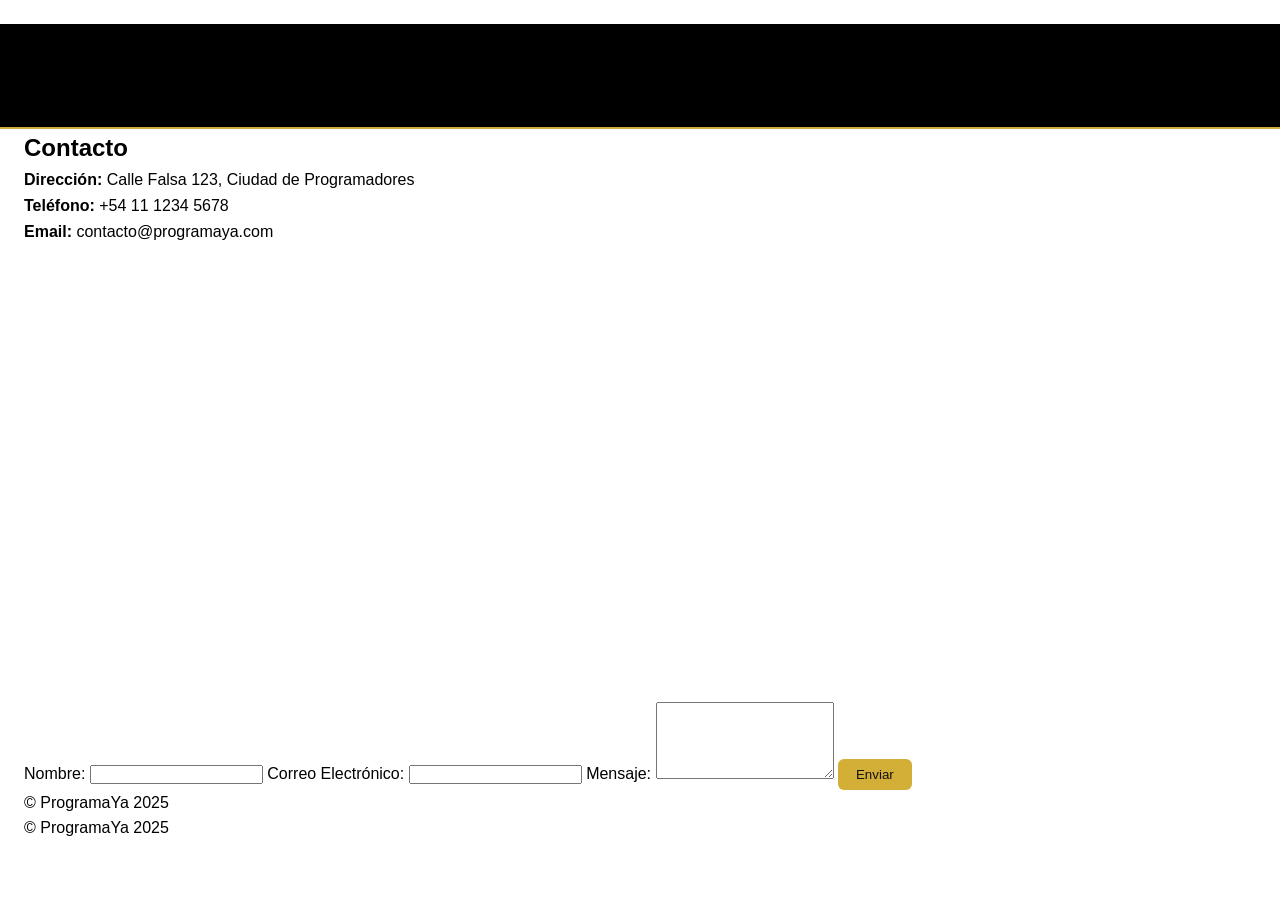
<file: contacto.html>
<!DOCTYPE html>
<html lang="en">
<head>
    <title>Contacto - ProgramaYa!</title>
    <link rel="stylesheet" href="styles.css">
</head>
<body>
    <header>
        <div class="container">
            <a href="index.html" class="logo-button">
                <p class="logo">ProgramaYa!</p>
            </a>
            <nav>
                <a href="index.html">Inicio</a>
                <a href="#somos-proya">Quienes Somos</a>
                <a href="#nuestros-programas">Nuestros Programas</a>
                <a href="#caracteristicas">Características</a>
                <a href="formulario.html">Formulario</a>
                <a href="contacto.html" class="active">Contacto</a>
            </nav>
        </div>
    </header>

    <section id="contenido">
        <h2>Contacto</h2>
        <div class="contact-info">
            <p><strong>Dirección:</strong> Calle Falsa 123, Ciudad de Programadores</p>
            <p><strong>Teléfono:</strong> +54 11 1234 5678</p>
            <p><strong>Email:</strong> contacto@programaya.com</p>
            <div class="map-container">
                <iframe src="https://www.google.com/maps/embed?pb=!1m18!1m12!1m3!1d3151.835434508856!2d144.9537353157162!3d-37.81627974202108!2m3!1f0!2f0!3f0!3m2!1i1024!2i768!4f13.1!3m3!1m2!1s0x0%3A0x0!2zTMO6w7NjYXRlIEVqZW1wbG8!5e0!3m2!1ses-419!2sar!4v1635718436953!5m2!1ses-419!2sar" 
                        width="600" height="450" style="border:0;" allowfullscreen="" loading="lazy"></iframe>
            </div>
        </div>
    </section>
    <form action="https://formspree.io/f/tu-form-id" method="POST">
        <label for="name">Nombre:</label>
        <input type="text" id="name" name="name" required>

        <label for="email">Correo Electrónico:</label>
        <input type="email" id="email" name="_replyto" required>

        <label for="message">Mensaje:</label>
        <textarea id="message" name="message" rows="5" required></textarea>

        <button type="submit">Enviar</button>
    </form>
</section>

<footer>
    <div class="container">
        <p>&copy; ProgramaYa 2025</p>
    </div>
</footer>
</body>
    <footer>
        <div class="container">
            <p>&copy; ProgramaYa 2025</p>
        </div>
    </footer>
</body>
</html>
</file>
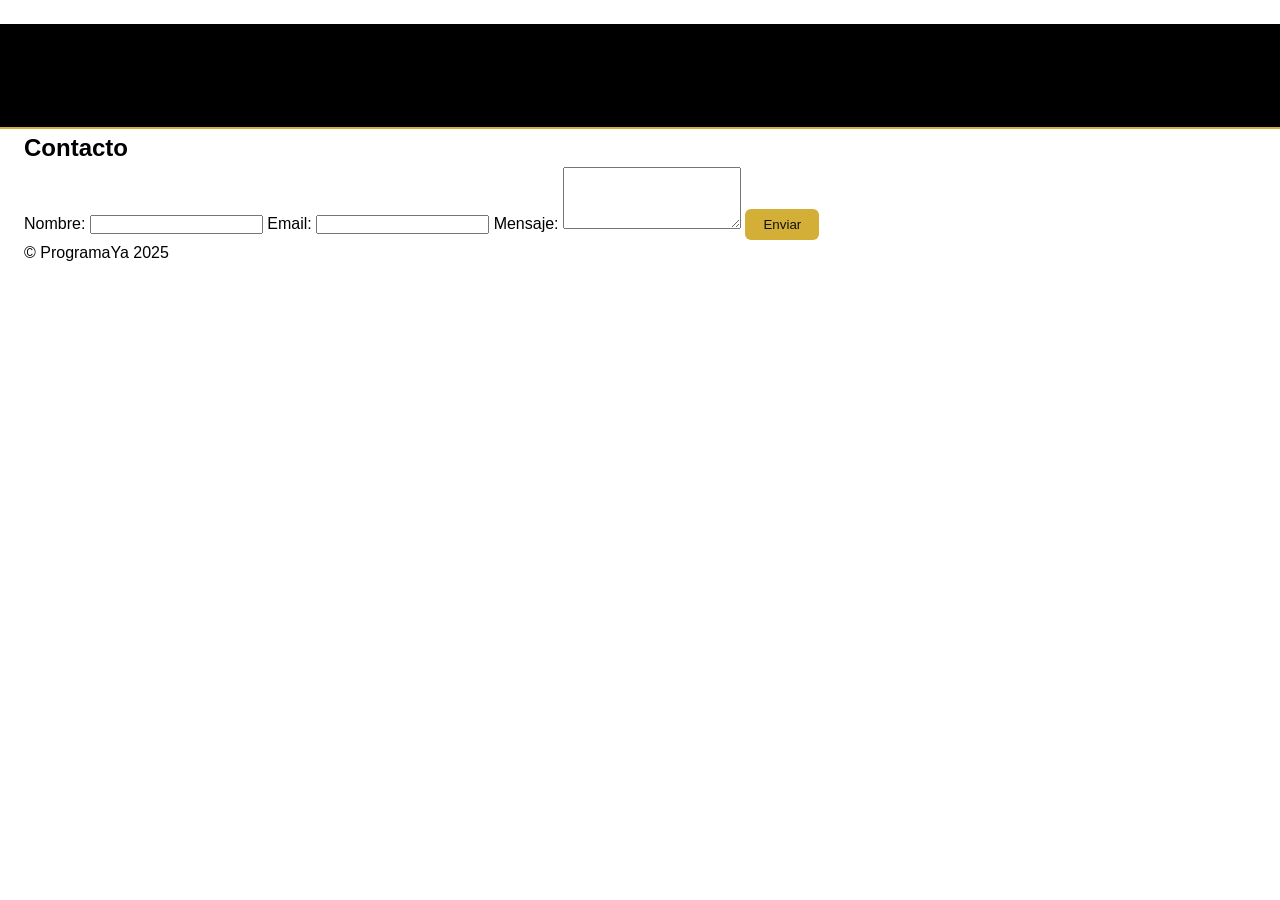
<file: formulario.html>
<!DOCTYPE html>
<html lang="en">
<head>
    <title>Formulario de Contacto</title>
    <link rel="stylesheet" href="styles.css">
</head>
<body>
    <header>
        <div class="container">
            <a href="index.html" class="logo-button">
                <p class="logo">ProgramaYa!</p>
            </a>
            <nav>
                <a href="index.html">Inicio</a>
                <a href="#somos-proya">Quienes Somos</a>
                <a href="#nuestros-programas">Nuestros Programas</a>
                <a href="#caracteristicas">Características</a>
                <a href="formulario.html">Formulario</a>
                <a href="contacto.html" class="active">Contacto</a>
            </nav>
        </div>
    </header>
    <section id="contenido">
        <div class="container">
            <h2>Contacto</h2>
            <form action="#" method="post">
                <label for="nombre">Nombre:</label>
                <input type="text" id="nombre" name="nombre" required>

                <label for="email">Email:</label>
                <input type="email" id="email" name="email" required>

                <label for="mensaje">Mensaje:</label>
                <textarea id="mensaje" name="mensaje" rows="4" required></textarea>

                <button type="submit">Enviar</button>
            </form>
        </div>
    </section>
    <footer>
        <div class="container">
            <p>&copy; ProgramaYa 2025</p>
        </div>
    </footer>
</body>
</html>
</file>
<file: styles.css>
body { font-family: Arial, sans-serif; background: #f8f8f8; padding: 24px;}
#productos { display: flex; gap: 30px; flex-wrap: wrap; }
#productos div { background: #fff; border: 1px solid #eee; padding: 12px; border-radius: 8px; text-align: center; }
button { background: #d4af37; color: #111; border: none; padding: 8px 18px; border-radius: 6px; cursor: pointer; margin-top: 6px;}
button:hover { background: #b8860b; color: #fff;}
/* VARIABLES DE COLOR */
:root {
    --color-principal: #D4AF37; /* Oro brillante */
    --color-secundario: #000000; /* Negro profundo */
    --color-acento: #B8860B; /* Oro oscuro para hover */
    --color-texto: #000000; /* Texto negro */
    --color-footer: #000000; /* Footer negro */
    --color-fondo: #FFFFFF; /* Fondo blanco */
  }
  
  /* RESET */
  * {
    margin: 0;
    padding: 0;
    box-sizing: border-box;
  }
  
  body {
    font-family: 'Poppins', sans-serif;
    line-height: 1.6;
    background-color: var(--color-fondo);
    color: var(--color-texto);
  }
  
  a {
    text-decoration: none;
    color: var(--color-texto);
  }
  
  a:hover {
    color: var(--color-principal);
  }
  
  header {
    width: 100vw;
    min-width: 100vw;
    background: var(--color-secundario); /* negro */
    color: #fff;
    border-bottom: 2px solid var(--color-principal); /* línea dorada */
    display: flex;
    align-items: center;
    justify-content: space-between;
    padding: 0;
    margin: 0;
    position: relative;
    left: 50%;
    right: 50%;
    transform: translateX(-50%);
    box-sizing: border-box;
    height: 105px; /* Altura fija como en tu imagen */
  }
  
  .logo {
    margin-left: 28px;
    display: flex;
    align-items: center;
  }
  
  .logo img {
    height: 72px; /* Tamaño chico como en tu ejemplo */
  }
  
  .menu-navegacion {
    flex: 1 1 auto;
    display: flex;
    justify-content: center;
  }
  
  .menu-navegacion ul {
    display: flex;
    gap: 48px;
    list-style: none;
    margin: 0;
    padding: 0;
  }
  
  .menu-navegacion a {
    color: #fff;
    text-decoration: none;
    font-weight: 700;
    font-size: 1.18rem;
    transition: color 0.18s;
  }
  
  .menu-navegacion a:hover {
    color: var(--color-principal); /* dorado */
  }
  
  .carrito-header {
    margin-right: 34px;
    display: flex;
    align-items: center;
  }
  .icono-carrito {
    width: 36px;
    height: 36px;
  }
  .contador {
    background: #ff005a;
    color: #fff;
    border-radius: 50%;
    padding: 3px 8px;
    font-size: 0.95em;
    position: absolute;
    top: -8px;
    right: -8px;
  }
  
  @media (max-width: 900px) {
    header {
      height: auto;
      flex-direction: column;
      align-items: flex-start;
      padding: 10px 0;
    }
    .menu-navegacion {
      justify-content: flex-start;
      width: 100%;
      margin-left: 20px;
    }
    .carrito-header {
      margin: 12px 0 0 20px;
    }
  }
  
  
  /* NAV en header negro */
  header .menu-navegacion a {
    color: var(--color-fondo);       /* texto blanco */
    font-weight: 600;
    position: relative;
    padding-bottom: 4px;
    transition: color 0.3s;
  }
  
  header .menu-navegacion a:hover {
    color: var(--color-principal);   /* dorado al hover */
  }
  
  header .menu-navegacion a::after {
    content: '';
    position: absolute;
    left: 0;
    bottom: 0;
    width: 0;
    height: 2px;
    background-color: var(--color-principal);
    transition: width 0.3s;
  }
  
  header .menu-navegacion a:hover::after {
    width: 100%;
  }
  
  /* Icono de carrito en blanco */
  header .icono-carrito {
    filter: invert(100%);            /* invierte color negro → blanco */
  }
  
  /* Contador sigue igual */
  .contador {
    position: absolute;
    top: -8px;
    right: -8px;
    background-color: crimson;
    color: white;
    border-radius: 50%;
    padding: 2px 6px;
    font-size: 12px;
  }
  
  /* NAV */
  .menu-navegacion ul {
    list-style: none;
    display: flex;
    gap: 30px;
  }
  
  .menu-navegacion a {
    color: var(--color-texto);
    font-weight: 600;
    position: relative;
    padding-bottom: 4px;
    transition: color 0.3s;
  }
  
  .menu-navegacion a:hover {
    color: var(--color-principal);
  }
  
  .menu-navegacion a::after {
    content: '';
    position: absolute;
    left: 0;
    bottom: 0;
    width: 0;
    height: 2px;
    background-color: var(--color-principal);
    transition: width 0.3s;
  }
  
  .menu-navegacion a:hover::after {
    width: 100%;
  }
  
  /* HERO */
  .hero {
    background-color: var(--color-fondo);
    color: var(--color-texto);
    text-align: center;
    padding: 100px 20px;
  }
  
  .hero h1 {
    font-size: 56px;
    margin-bottom: 20px;
    color: var(--color-principal);
  }
  
  .hero p {
    font-size: 20px;
    margin-bottom: 40px;
    max-width: 700px;
    margin-inline: auto;
  }
  
  .boton-accion {
    background-color: var(--color-principal);
    color: var(--color-fondo);
    padding: 15px 30px;
    border-radius: 8px;
    font-weight: bold;
    border: 2px solid var(--color-principal);
    transition: background-color 0.3s, color 0.3s;
  }
  
  .boton-accion:hover {
    background-color: var(--color-fondo);
    color: var(--color-principal);
    border-color: var(--color-principal);
  }
  
  /* SECCIÓN DOS COLUMNAS */
  .seccion-dos-columnas {
    display: flex;
    flex-wrap: wrap;
    align-items: center;
    justify-content: center;
    gap: 60px;
    padding: 80px 40px;
    background-color: var(--color-fondo);
  }
  
  .columna {
    flex: 1 1 500px;
    max-width: 600px;
  }
  
  .contenedor-imagen img {
    width: 100%;
    height: auto;
    max-width: 1000px;
    border-radius: 12px;
    box-shadow: 0 10px 25px rgba(0,0,0,0.1);
  }
  
  .columna.contenido h2 {
    font-size: 36px;
    margin-bottom: 20px;
    color: var(--color-principal);
  }
  
  .columna.contenido p {
    font-size: 16px;
    margin-bottom: 15px;
  }
  
  .enlace-servicios {
    background-color: var(--color-secundario);
    color: var(--color-fondo);
    padding: 12px 24px;
    border-radius: 5px;
    font-weight: bold;
    transition: background-color 0.3s;
  }
  
  .enlace-servicios:hover {
    background-color: var(--color-principal);
  }
  
  /* PRODUCTOS */
  .productos {
    padding: 80px 40px;
    text-align: center;
    background-color: var(--color-fondo);
  }
  
  .productos h2 {
    font-size: 36px;
    margin-bottom: 40px;
    color: var(--color-principal);
  }
  
  .grid-productos {
    display: grid;
    grid-template-columns: repeat(auto-fit, minmax(250px, 1fr));
    gap: 30px;
    max-width: 1100px;
    margin: 0 auto;
  }
  
  .producto {
    border: 1px solid var(--color-secundario);
    border-radius: 10px;
    padding: 20px;
    background-color: var(--color-fondo);
    transition: box-shadow 0.3s ease;
  }
  
  .producto:hover {
    box-shadow: 0 8px 20px rgba(0,0,0,0.1);
  }
  
  .producto img {
    width: 100%;
    border-radius: 8px;
    margin-bottom: 15px;
  }
  
  .producto h3 {
    font-size: 18px;
    margin-bottom: 10px;
    color: var(--color-secundario);
  }
  
  .producto p {
    font-weight: bold;
    margin-bottom: 15px;
  }
  
  .producto button {
    background-color: var(--color-principal);
    color: var(--color-fondo);
    border: none;
    padding: 10px 18px;
    border-radius: 5px;
    cursor: pointer;
    font-weight: bold;
    transition: background-color 0.3s;
  }
  
  .producto button:hover {
    background-color: var(--color-acento);
  }
  
  /* GALERÍA */
  .galeria {
    padding: 80px 40px;
    background-color: var(--color-fondo);
    text-align: center;
  }
  
  .galeria h2 {
    font-size: 36px;
    margin-bottom: 40px;
    color: var(--color-principal);
  }
  
  .grid-galeria {
    display: grid;
    grid-template-columns: repeat(3, 1fr);
    gap: 20px;
    max-width: 1000px;
    margin: 0 auto;
  }
  
  .grid-galeria img {
    width: 100%;
    height: 200px;
    object-fit: cover;
    border-radius: 10px;
    transition: transform 0.3s ease;
    box-shadow: 0 4px 10px rgba(0,0,0,0.1);
  }
  
  .grid-galeria img:hover {
    transform: scale(1.05);
  }
  
  /* INFO SERVICIOS */
  .info-servicios {
    display: flex;
    justify-content: center;
    gap: 60px;
    padding: 60px 20px;
    background-color: var(--color-fondo);
    text-align: center;
  }
  
  .info-servicios .bloque img {
    width: 60px;
    height: 60px;
    margin-bottom: 15px;
    filter: grayscale(100%);
    opacity: 0.8;
  }
  
  .info-servicios h3 {
    font-size: 18px;
    margin-bottom: 5px;
  }
  
  .info-servicios p {
    font-size: 14px;
  }
  
  /* FOOTER */
  .footer {
    display: grid;
    grid-template-columns: repeat(auto-fit, minmax(200px, 1fr));
    gap: 40px;
    background-color: var(--color-footer);
    color: var(--color-fondo);
    padding: 60px 40px;
  }
  
  .footer h3 {
    font-size: 18px;
    margin-bottom: 20px;
  }
  
  .footer ul {
    list-style: none;
  }
  
  .logo-footer img {
    width: 120px;
  }
  
  .redes a {
    color: var(--color-fondo);
    margin-right: 10px;
    font-weight: bold;
  }
  
  .redes a:hover {
    color: var(--color-acento);
  }
  
  /* MEDIOS DE PAGO */
  .medios-pago {
    text-align: center;
    padding: 50px 20px;
    background-color: var(--color-fondo);
  }
  
  .medios-pago h3 {
    font-size: 22px;
    margin-bottom: 20px;
  }
  
  .medios-pago img {
    max-width: 100%;
    height: auto;
    border-radius: 8px;
    box-shadow: 0 2px 10px rgba(0,0,0,0.08);
  }
  
  /* CARRITO */
  .carrito-header {
    position: relative;
    margin-left: 20px;
  }
  
  .icono-carrito {
    width: 28px;
    height: 28px;
    cursor: pointer;
  }
  
  .contador {
    position: absolute;
    top: -8px;
    right: -8px;
    background-color: crimson;
    color: white;
    border-radius: 50%;
    padding: 2px 6px;
    font-size: 12px;
  }
  
  .carrito-panel {
    position: fixed;
    top: 0;
    right: -100%;
    width: 300px;
    height: 100%;
    background-color: var(--color-fondo);
    box-shadow: -2px 0 10px rgba(0,0,0,0.2);
    padding: 20px;
    z-index: 1000;
    transition: right 0.3s ease-in-out;
  }
  
  .carrito-panel.abierto {
    right: 0;
  }
  
  .carrito-items {
    list-style: none;
    padding: 0;
    margin-top: 20px;
    max-height: 60vh;
    overflow-y: auto;
  }
  
  .carrito-items li {
    display: flex;
    justify-content: space-between;
    margin-bottom: 10px;
  }
  
  .carrito-total {
    border-top: 2px solid var(--color-secundario);
    padding-top: 15px;
    font-weight: bold;
  }
  
  /* MARQUESINA */
  .marquesina {
    position: relative;
    overflow: hidden;
    width: 100%;
    height: 40px; /* ajusta según tu fuente */
    background: var(--color-fondo);
  }
  
  .marquesina-contenido {
    position: absolute;
    top: 50%;
    transform: translateY(-50%) translateX(100%);
    white-space: nowrap;
    will-change: transform;
    animation: scroll-text 10s linear infinite;
  }
  
  @keyframes scroll-text {
    0%  { transform: translateY(-50%) translateX(100%); }
    100%{ transform: translateY(-50%) translateX(-100%); }
  }
  /* Buscador */
  .buscador-productos {
    max-width: 320px;
    margin: 40px auto 16px auto;
  }
  .buscador-productos input {
    width: 100%;
    padding: 10px 16px;
    border: 1px solid #ccc;
    border-radius: 8px;
    font-size: 16px;
  }
  
  /* Etiquetas Oferta/Nuevo */
  .etiqueta {
    position: absolute;
    top: 10px; left: 10px;
    background: crimson;
    color: #fff;
    padding: 2px 8px;
    border-radius: 8px;
    font-size: .9em;
    z-index: 1;
  }
  .producto { position: relative; }
  .etiqueta.nuevo { background: #2ecc71; }
  
  /* Formulario de contacto */
  .form-contacto {
    max-width: 480px;
    margin: 40px auto;
    padding: 24px;
    background: #fafafa;
    border-radius: 16px;
    box-shadow: 0 2px 12px rgba(0,0,0,0.06);
  }
  .form-contacto input, .form-contacto textarea {
    width: 100%; margin: 6px 0; padding: 8px; border-radius: 6px; border: 1px solid #ccc;
  }
  .form-contacto button {
    background: #d4af37; color: #111; border: none; padding: 10px 24px;
    border-radius: 6px; cursor: pointer; margin-top: 8px;
  }
  
  /* Newsletter */
  .newsletter {
    max-width: 340px; margin: 16px auto; display: flex; gap: 8px;
  }
  .newsletter input {
    flex: 1;
    padding: 8px;
    border-radius: 6px 0 0 6px;
    border: 1px solid #ccc;
  }
  .newsletter button {
    padding: 8px 16px;
    border-radius: 0 6px 6px 0;
    background: #111;
    color: #fff; border: none;
    cursor: pointer;
  }
  
  /* Testimonios */
  .testimonios, .faq {
    max-width: 600px; margin: 30px auto;
  }
  .testi { margin-bottom: 16px; }
  .testi blockquote { background: #f7f7f7; padding: 10px 20px; border-radius: 8px; }
  .faq details { margin-bottom: 10px; }
  .faq summary { font-weight: bold; cursor: pointer; }
  
  /* Animación hover en productos */
  .producto {
    transition: transform .3s, box-shadow .3s;
  }
  .producto:hover {
    transform: translateY(-8px) scale(1.03);
    box-shadow: 0 8px 32px rgba(0,0,0,0.15);
  }
  
  /* Botón volver arriba */
  #scrollTop {
    position: fixed; right: 20px; bottom: 20px;
    background: #111; color: #fff;
    border: none; border-radius: 50%;
    width: 38px; height: 38px; font-size: 1.5em;
    display: none;
    cursor: pointer; z-index: 1002;
  }
  .pago-transferencia {
    background: #faf6e8;
    border: 2px solid #d4af37;
    border-radius: 12px;
    max-width: 400px;
    margin: 32px auto;
    padding: 24px;
    text-align: center;
    box-shadow: 0 2px 12px rgba(0,0,0,0.08);
  }
  .pago-transferencia h3 {
    color: #b8860b;
    margin-bottom: 12px;
  }
  .pago-transferencia p {
    font-size: 1.08em;
    margin-bottom: 10px;
  }
  .pago-transferencia a.boton-accion {
    display: inline-block;
    margin-top: 10px;
    background: #d4af37;
    color: #111;
    padding: 12px 24px;
    border-radius: 8px;
    font-weight: bold;
    border: none;
    text-decoration: none;
    transition: background 0.2s;
  }
  .pago-transferencia a.boton-accion:hover {
    background: #b8860b;
    color: #fff;
  }
  @media (max-width: 600px) {
    .carrito-panel {
      width: 100vw;
      max-width: 100vw;
      right: -100vw;
      padding: 14px;
      font-size: 1em;
    }
    .carrito-panel.abierto {
      right: 0;
    }
    .carrito-header-panel h2 {
      font-size: 1.3em;
    }
    .pago-transferencia {
      max-width: 97vw;
      font-size: 1em;
      padding: 12px 2vw;
      word-break: break-all;
    }
    .pago-transferencia p {
      font-size: 1em;
      word-break: break-all;
      margin-bottom: 9px;
    }
    .pago-transferencia h3 {
      font-size: 1.1em;
    }
    .pago-transferencia a.boton-accion {
      width: 100%;
      padding: 12px 0;
      font-size: 1.02em;
      box-sizing: border-box;
    }
    .carrito-total {
      font-size: 1em;
      padding-top: 11px;
    }
  }
  @media (max-width: 600px) {
    .pago-transferencia a.boton-accion {
      width: 100%;
      padding: 13px 0;
      font-size: 1.08em;
      text-align: center;
      white-space: normal;
      word-break: break-word;
      line-height: 1.2;
      box-sizing: border-box;
      margin-bottom: 8px;
    }
  }
  .galeria {
    max-width: 1200px;
    margin: 0 auto 60px auto;
    padding: 0 16px;
  }
  .galeria h2 {
    text-align: center;
    font-size: 2.5rem;
    margin-bottom: 22px;
    color: var(--color-principal);
  }
  
  .carrusel-galeria-doble {
    display: flex;
    flex-direction: column;
    gap: 18px;
    align-items: center;
    width: 100%;
    max-width: 1200px;
    margin: 0 auto;
  }
  
  .fila-galeria {
    display: flex;
    flex-direction: row;
    overflow-x: auto;
    gap: 18px;
    scroll-snap-type: x mandatory;
    -webkit-overflow-scrolling: touch;
    padding-bottom: 10px;
    width: 100%;
    max-width: 1000px;
    margin: 0 auto;
    /* Barra de scroll SIEMPRE visible en PC */
    scrollbar-color: #b8860b #eee;
    scrollbar-width: thin;
  }
  
  .fila-galeria::-webkit-scrollbar {
    height: 12px;
    background: #eee;
    border-radius: 4px;
  }
  .fila-galeria::-webkit-scrollbar-thumb {
    background: #b8860b;
    border-radius: 4px;
    border: 2px solid #eee;
  }
  
  .foto-galeria {
    flex: 0 0 260px;
    min-width: 240px;
    max-width: 95vw;
    scroll-snap-align: start;
    background: #fff;
    border-radius: 12px;
    box-shadow: 0 4px 12px rgba(0,0,0,0.08);
    padding: 8px;
    display: flex;
    align-items: center;
    justify-content: center;
    box-sizing: border-box;
    transition: box-shadow 0.2s;
  }
  .foto-galeria img {
    width: 100%;
    height: 160px;
    object-fit: cover;
    border-radius: 10px;
    transition: transform 0.3s;
    display: block;
  }
  .foto-galeria img:hover {
    transform: scale(1.04);
    box-shadow: 0 2px 16px rgba(212,175,55,0.15);
  }
  
  @media (max-width: 900px) {
    .carrusel-galeria-doble,
    .fila-galeria {
      max-width: 98vw;
    }
    .foto-galeria {
      flex: 0 0 65vw;
      min-width: 62vw;
      max-width: 95vw;
      padding: 4px;
    }
    .foto-galeria img {
      height: 110px;
    }
  }
  
  @media (max-width: 600px) {
    .galeria {
      padding: 0 2vw;
    }
    .carrusel-galeria-doble {
      gap: 10px;
    }
    .foto-galeria {
      flex: 0 0 80vw;
      min-width: 78vw;
      max-width: 94vw;
      padding: 4px;
    }
    .foto-galeria img {
      height: 90px;
    }
  }
  .carrito-items {
    max-height: 260px;   /* Ajustá el alto como prefieras */
    overflow-y: auto;
    margin-bottom: 14px;
    padding-right: 4px;  /* Un poco de espacio para que no tape el scroll */
  }
  .carrito-items {
    max-height: 240px;
    overflow-y: auto;
    margin-bottom: 10px;
    padding-right: 4px;
  }
  .carrito-panel {
    max-height: 93vh;      /* Ajustá el alto máximo como quieras (93% de la pantalla) */
    overflow-y: auto;
    padding-bottom: 20px;  /* Espacio para el botón */
    /* Si usás fixed/absolute para el panel, asegurate que top/bottom no limiten el alto */
  }
  .carrusel-productos {
    overflow: hidden;
    width: 100%;
    position: relative;
    margin: 0 auto;
    padding: 16px 0;
    background: var(--color-fondo, #fff);
  }
  .carrusel-contenido {
    display: flex;
    gap: 40px;
    align-items: stretch;
    /* Animación automática */
    animation: carrusel-mover 18s linear infinite;
    /* Cambiá el tiempo según la cantidad de productos */
  }
  .carrusel-productos .producto {
    flex: 0 0 280px;
    background: #fff;
    border: 1px solid #eee;
    border-radius: 12px;
    padding: 20px;
    text-align: center;
    box-shadow: 0 4px 24px rgba(0,0,0,0.04);
    transition: transform .3s;
    display: flex;
    flex-direction: column;
    justify-content: space-between;
  }
  .carrusel-productos .producto img {
    width: 90%;
    max-width: 180px;
    margin: 0 auto 14px auto;
    border-radius: 9px;
  }
  @keyframes carrusel-mover {
    0% { transform: translateX(0); }
    90% { transform: translateX(-70%); }
    100% { transform: translateX(0); }
  }
  /* Responsive */
  @media (max-width: 700px) {
    .carrusel-contenido {
      gap: 16px;
    }
    .carrusel-productos .producto {
      flex: 0 0 68vw;
      padding: 10px;
    }
  }
  /* Mejora carrusel responsive y swipe mobile */
.carrusel-productos {
  overflow-x: auto;    /* Para que puedas hacer scroll táctil en mobile */
  -webkit-overflow-scrolling: touch;
  scrollbar-width: none; /* Esconde barra scroll en Firefox */
}
.carrusel-productos::-webkit-scrollbar {
  display: none; /* Esconde barra scroll en Chrome/Safari */
}

/* Pausa animación carrusel al pasar mouse (PC) */
.carrusel-contenido:hover {
  animation-play-state: paused;
}

/* Asegura margen lateral en mobile para que los productos no queden pegados */
@media (max-width: 700px) {
  .carrusel-productos {
    padding-left: 8px;
    padding-right: 8px;
  }
  .carrusel-contenido {
    gap: 12px;
  }
}
</file>
